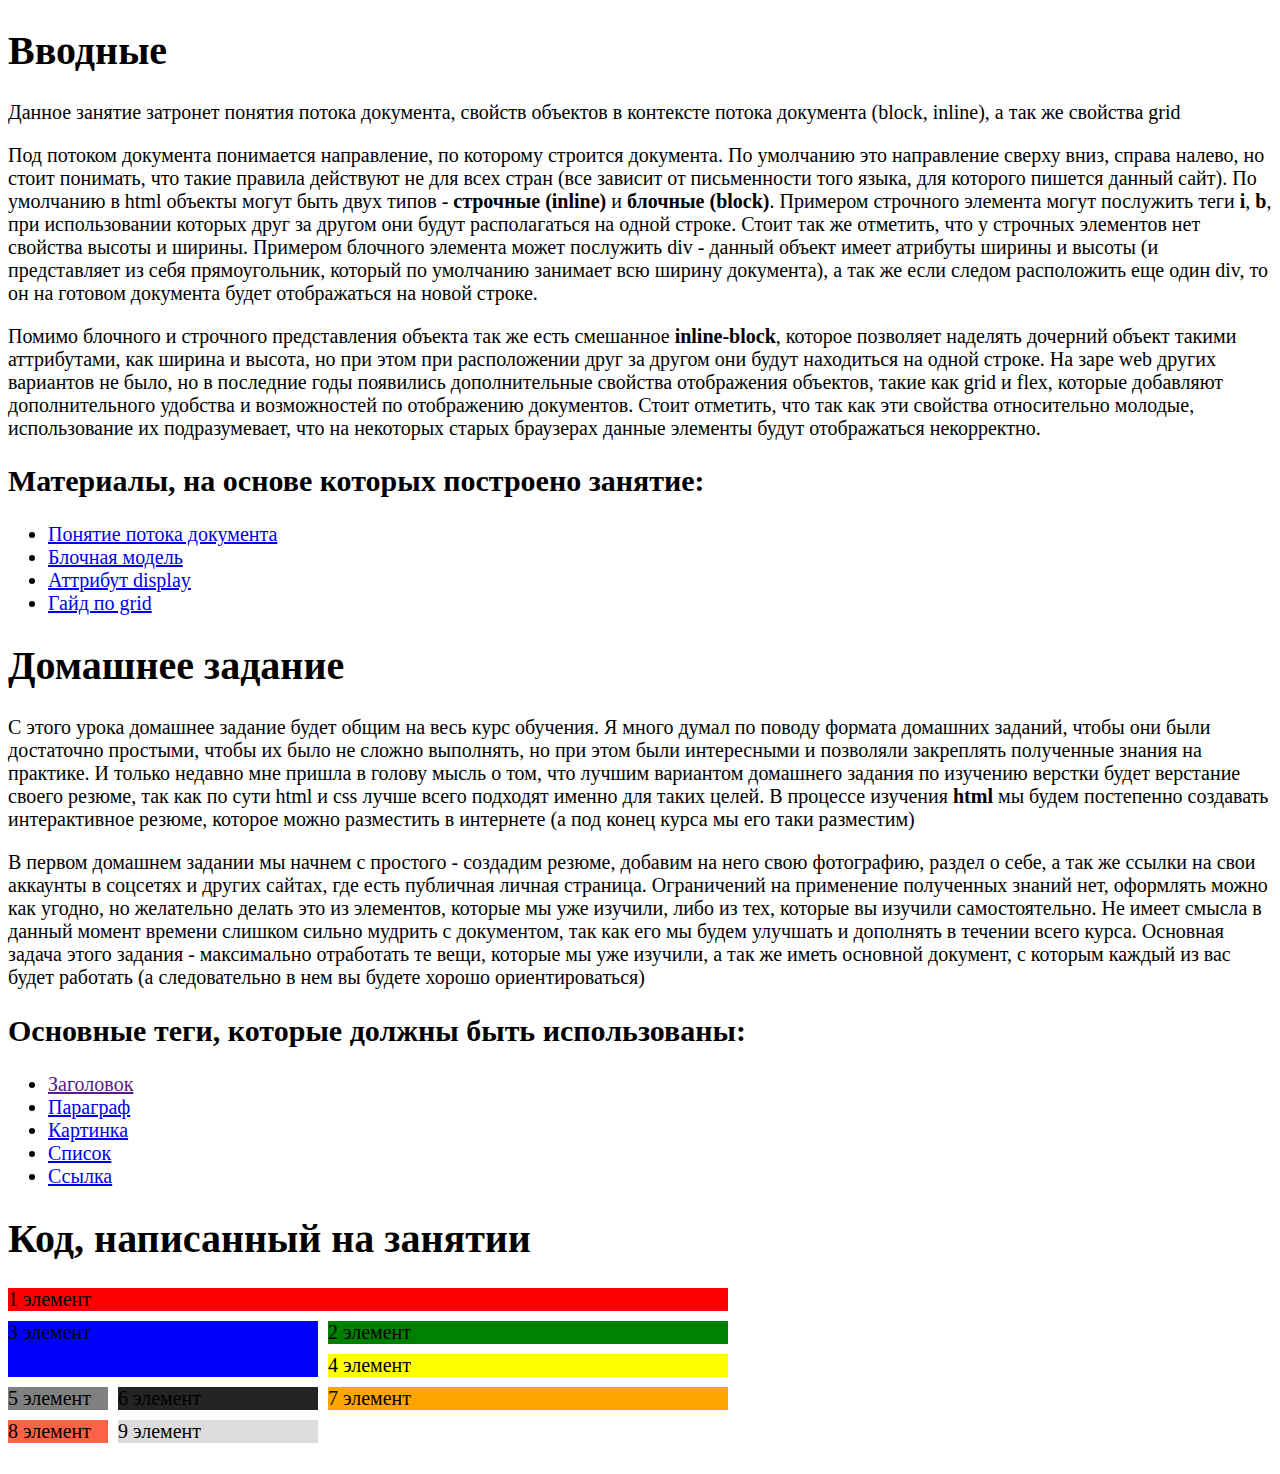
<file: lections/lection_1.html>
<!DOCTYPE html>
<html>
    <head>
        <title>Первое занятие по Doka</title>
    </head>
    <style>
        body {
            font-family: simplex;
            font-size: 20px;
        }

        .container {
            display: grid;
            grid-template-columns: 100px 200px 400px;
            grid-template-rows: repeat (4, 1fr);
            grid-template-areas:
            "header header header"
            "content content ."
            "content content ."
            "footer footer footer";
            grid-gap: 10px;
        }

        .element {
            width: 100%;
            height: 100%;
            justify-content: end;
        }

        .red {
            background-color: red;
        }

        .black {
            background-color: rgb(36, 36, 36);
        }
        .orange {
            background-color: orange;
        }
        .yellow {
            background-color: yellow;
        }
        .green {
            background-color: green;
        }
        .gray {
            background-color: gray;
        }
        .metallic {
            background-color: gainsboro;
        }
        .blue {
            background-color: blue;
        }
        .tomato {
            background-color: tomato;
        }


        
    </style>
    <body>
        <div>
            <h1>Вводные</h1>
            <p>Данное занятие затронет понятия потока документа, свойств объектов в контексте потока документа (block, inline), а так же свойства grid</p>
            <p>
                Под потоком документа понимается направление, по которому строится документа.
                По умолчанию это направление сверху вниз, справа налево, но стоит понимать, что такие правила действуют не для всех стран (все зависит от письменности того языка, для которого пишется данный сайт).
                По умолчанию в html объекты могут быть двух типов - <b>строчные (inline)</b> и <b>блочные (block)</b>.
                Примером строчного элемента могут послужить теги <b>i</b>, <b>b</b>, при использовании которых друг за другом они будут располагаться на одной строке.
                Стоит так же отметить, что у строчных элементов нет свойства высоты и ширины.
                Примером блочного элемента может послужить div - данный объект имеет атрибуты ширины и высоты (и представляет из себя прямоугольник, который по умолчанию занимает всю ширину документа), а так же если следом расположить еще один div, то он на готовом документа будет отображаться на новой строке.
            </p>
            <p>
                Помимо блочного и строчного представления объекта так же есть смешанное <b>inline-block</b>, которое позволяет наделять дочерний объект такими аттрибутами, как ширина и высота, но  при этом при расположении друг за другом они будут находиться на одной строке.
                На заре web других вариантов не было, но в последние годы появились дополнительные свойства отображения объектов, такие как grid и flex, которые добавляют дополнительного удобства и возможностей по отображению документов.
                Стоит отметить, что так как эти свойства относительно молодые, использование их подразумевает, что на некоторых старых браузерах данные элементы будут отображаться некорректно.
            </p>
            <h2>Материалы, на основе которых построено занятие:</h2>
            <ul>
                <li>
                    <a href="https://doka.guide/html/flow/">Понятие потока документа</a>
                </li>
                <li>
                    <a href="https://doka.guide/css/box-model/">Блочная модель</a>
                </li>
                <li>
                    <a href="https://doka.guide/css/display/">Аттрибут display</a>
                </li>
                <li>
                    <a href="https://doka.guide/css/grid-guide/">Гайд по grid</a>
                </li>
            </ul>

            <h1>Домашнее задание</h1>
            <p>
                С этого урока домашнее задание будет общим на весь курс обучения.
                Я много думал по поводу формата домашних заданий, чтобы они были достаточно простыми, чтобы их было не сложно выполнять, но при этом были интересными и позволяли закреплять полученные знания на практике.
                И только недавно мне пришла в голову мысль о том, что лучшим вариантом домашнего задания по изучению верстки будет верстание своего резюме, так как по сути html и css лучше всего подходят именно для таких целей.
                В процессе изучения <b>html</b> мы будем постепенно создавать интерактивное резюме, которое можно разместить в интернете (а под конец курса мы его таки разместим)
            </p>
            <p>
                В первом домашнем задании мы начнем с простого - создадим резюме, добавим на него свою фотографию, раздел о себе, а так же ссылки на свои аккаунты в соцсетях и других сайтах, где есть публичная личная страница.
                Ограничений на применение полученных знаний нет, оформлять можно как угодно, но желательно делать это из элементов, которые мы уже изучили, либо из тех, которые вы изучили самостоятельно.
                Не имеет смысла в данный момент времени слишком сильно мудрить с документом, так как его мы будем улучшать и дополнять в течении всего курса.
                Основная задача этого задания - максимально отработать те вещи, которые мы уже изучили, а так же иметь основной документ, с которым каждый из вас будет работать (а следовательно в нем вы будете хорошо ориентироваться)
            </p>
            <h2>Основные теги, которые должны быть использованы:</h2>
            <ul>
                <li>
                    <a href="">Заголовок</a>
                </li>
                <li>
                    <a href="https://doka.guide/html/p/">Параграф</a>
                </li>
                <li>
                    <a href="https://doka.guide/html/img/">Картинка</a>
                </li>
                <li>
                    <a href="https://doka.guide/html/ul/">Список</a>
                </li>
                <li>
                    <a href="https://doka.guide/html/a/">Ссылка</a>
                </li>
            </ul>
        </div>
        <div>
            <!-- Блок, в котором будут разбираться примеры -->
            <h1>Код, написанный на занятии</h1>
            <div class="container">
                <div class="element red" style="grid-area:header">1 элемент</div>
                <div class="element green">2 элемент</div>
                <div class="element blue" style="grid-area: content">3 элемент</div>
                <div class="element yellow">4 элемент</div>
                <div class="element gray">5 элемент</div>
                <div class="element black">6 элемент</div>
                <div class="element orange">7 элемент</div>
                <div class="element tomato">8 элемент</div>
                <div class="element metallic">9 элемент</div>
            </div>
            <br>
        </div>
            
    </body>
</html>
</file>
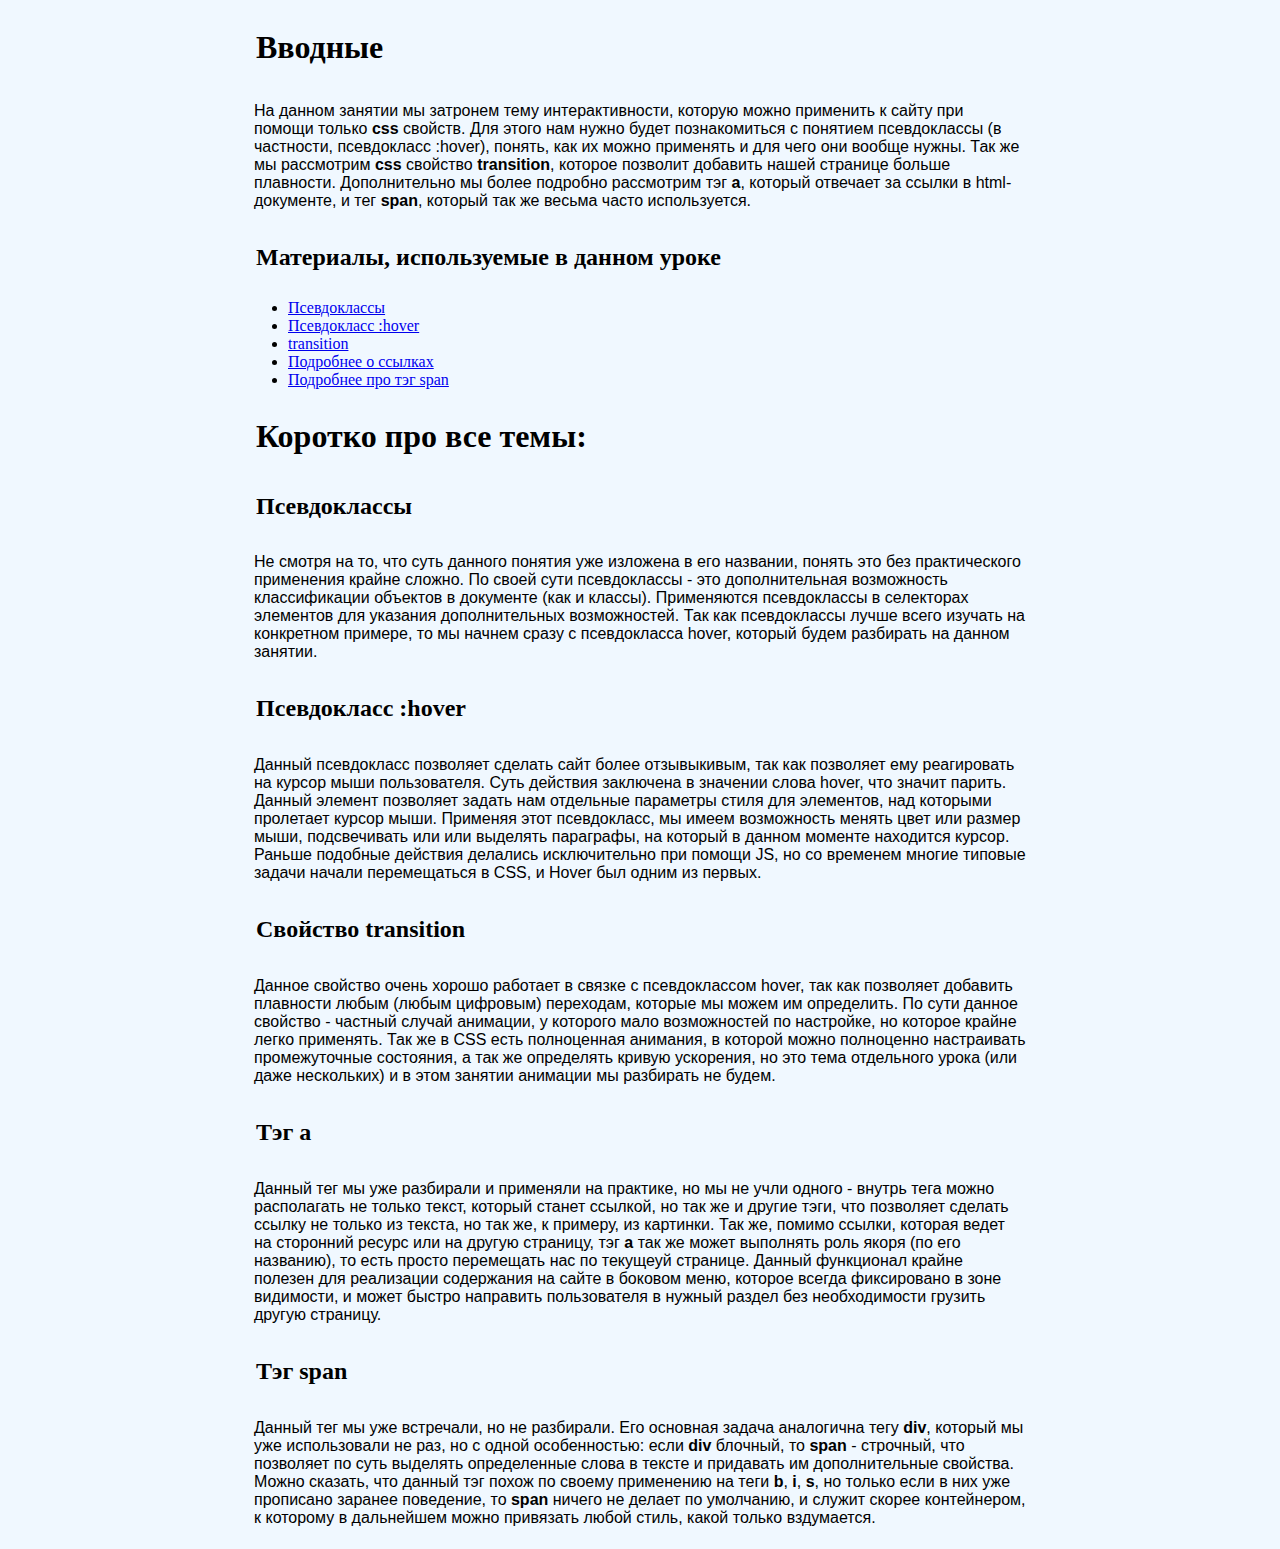
<file: lections/lection_2.html>
<!DOCTYPE html>
<html>
    <head>
        <title>Второе занятие по Doka</title>
        <!-- Подключение стороннего шрифта -->
        <link rel="preconnect" href="https://fonts.googleapis.com">
        <link rel="preconnect" href="https://fonts.gstatic.com" crossorigin>
        <link href="https://fonts.googleapis.com/css2?family=Open+Sans+Condensed:wght@300&display=swap" rel="stylesheet">
    </head>
    <style>
        html {
            background-color: aliceblue;
            width: 800px;
            margin-left: auto;
            margin-right: auto;
        }

        .animated {
            /* background-color: aliceblue; */
            transition: background-color 0.5s;

        }

        .animated:hover {
            background-color: rgb(206, 227, 245);
        }

        h1, h2 {
            padding: 8px;
            border-radius: 6px;
        }

        p {
            font-family: 'Open Sans Condended', 'Segoe UI', Tahoma, Geneva, Verdana, sans-serif;
            border-radius: 6px;
            padding: 6px;
        }
    </style>
    <body>
        <h1 class="animated">Вводные</h1>
        <p  class="animated">
            На данном занятии мы затронем тему интерактивности, которую можно применить к сайту при помощи только <b>css</b> свойств.
            Для этого нам нужно будет познакомиться с понятием псевдоклассы (в частности, псевдокласс :hover), понять, как их можно применять и для чего они вообще нужны.
            Так же мы рассмотрим <b>css</b> свойство <b>transition</b>, которое позволит добавить нашей странице больше плавности.
            Дополнительно мы более подробно рассмотрим тэг <b>a</b>, который отвечает за ссылки в html-документе, и тег <b>span</b>, который так же весьма часто используется.
        </p>
        <h2 class="animated">Материалы, используемые в данном уроке</h2>
        <ul>
            <li class="animated">
                <a href="https://doka.guide/css/pseudoclasses/">Псевдоклассы</a>
            </li>
            <li class="animated">
                <a href="https://doka.guide/css/hover/">Псевдокласс :hover</a>
            </li>
            <li class="animated">
                <a href="https://doka.guide/css/transition/">transition</a>
            </li>
            <li class="animated">
                <a href="https://doka.guide/html/a/">Подробнее о ссылках</a>
            </li>
            <li class="animated">
                <a href="https://doka.guide/html/span/">Подробнее про тэг span</a>
            </li>
        </ul>

        <h1 class="animated">Коротко про все темы:</h1>
        <h2 class="animated">Псевдоклассы</h2>
        <p  class="animated">
            Не смотря на то, что суть данного понятия уже изложена в его названии, понять это без практического применения крайне сложно.
            По своей сути псевдоклассы - это дополнительная возможность классификации объектов в документе (как и классы).
            Применяются псевдоклассы в селекторах элементов для указания дополнительных возможностей.
            Так как псевдоклассы лучше всего изучать на конкретном примере, то мы начнем сразу с псевдокласса hover, который будем разбирать на данном занятии.
        </p>
        <h2 class="animated">Псевдокласс :hover</h2>
        <p  class="animated">
            Данный псевдокласс позволяет сделать сайт более отзывыкивым, так как позволяет ему реагировать на курсор мыши пользователя.
            Суть действия заключена в значении слова hover, что значит парить.
            Данный элемент позволяет задать нам отдельные параметры стиля для элементов, над которыми пролетает курсор мыши.
            Применяя этот псевдокласс, мы имеем возможность менять цвет или размер мыши, подсвечивать или или выделять параграфы, на который в данном моменте находится курсор.

            Раньше подобные действия делались исключительно при помощи JS, но со временем многие типовые задачи начали перемещаться в CSS, и Hover был одним из первых.
        </p>
        <h2 class="animated">Свойство transition</h2>
        <p  class="animated">
            Данное свойство очень хорошо работает в связке с псевдоклассом hover, так как позволяет добавить плавности любым (любым цифровым) переходам, которые мы можем им определить.
            По сути данное свойство - частный случай анимации, у которого мало возможностей по настройке, но которое крайне легко применять.
            Так же в CSS есть полноценная анимания, в которой можно полноценно настраивать промежуточные состояния, а так же определять кривую ускорения, но это тема отдельного урока (или даже нескольких) и в этом занятии анимации мы разбирать не будем.
        </p>
        <h2 class="animated">Тэг a</h2>
        <p  class="animated">
            Данный тег мы уже разбирали и применяли на практике, но мы не учли одного - внутрь тега можно располагать не только текст, который станет ссылкой, но так же и другие тэги, что позволяет сделать ссылку не только из текста, но так же, к примеру, из картинки.
            Так же, помимо ссылки, которая ведет на сторонний ресурс или на другую страницу, тэг <b>a</b> так же может выполнять роль якоря (по его названию), то есть просто перемещать нас по текущеуй странице.
            Данный функционал крайне полезен для реализации содержания на сайте в боковом меню, которое всегда фиксировано в зоне видимости, и может быстро направить пользователя в нужный раздел без необходимости грузить другую страницу.
        </p>
        <h2 class="animated">Тэг span</h2>
        <p  class="animated">
            Данный тег мы уже встречали, но не разбирали.
            Его основная задача аналогична тегу <b>div</b>, который мы уже использовали не раз, но с одной особенностью: если <b>div</b> блочный, то <b>span</b> - строчный, что позволяет по суть выделять определенные слова в тексте и придавать им дополнительные свойства.
            Можно сказать, что данный тэг похож по своему применению на теги <b>b</b>, <b>i</b>, <b>s</b>, но только если в них уже прописано заранее поведение, то <b>span</b> ничего не делает по умолчанию, и служит скорее контейнером, к которому в дальнейшем можно привязать любой стиль, какой только вздумается.
        </p>
    </body>
</html>
</file>
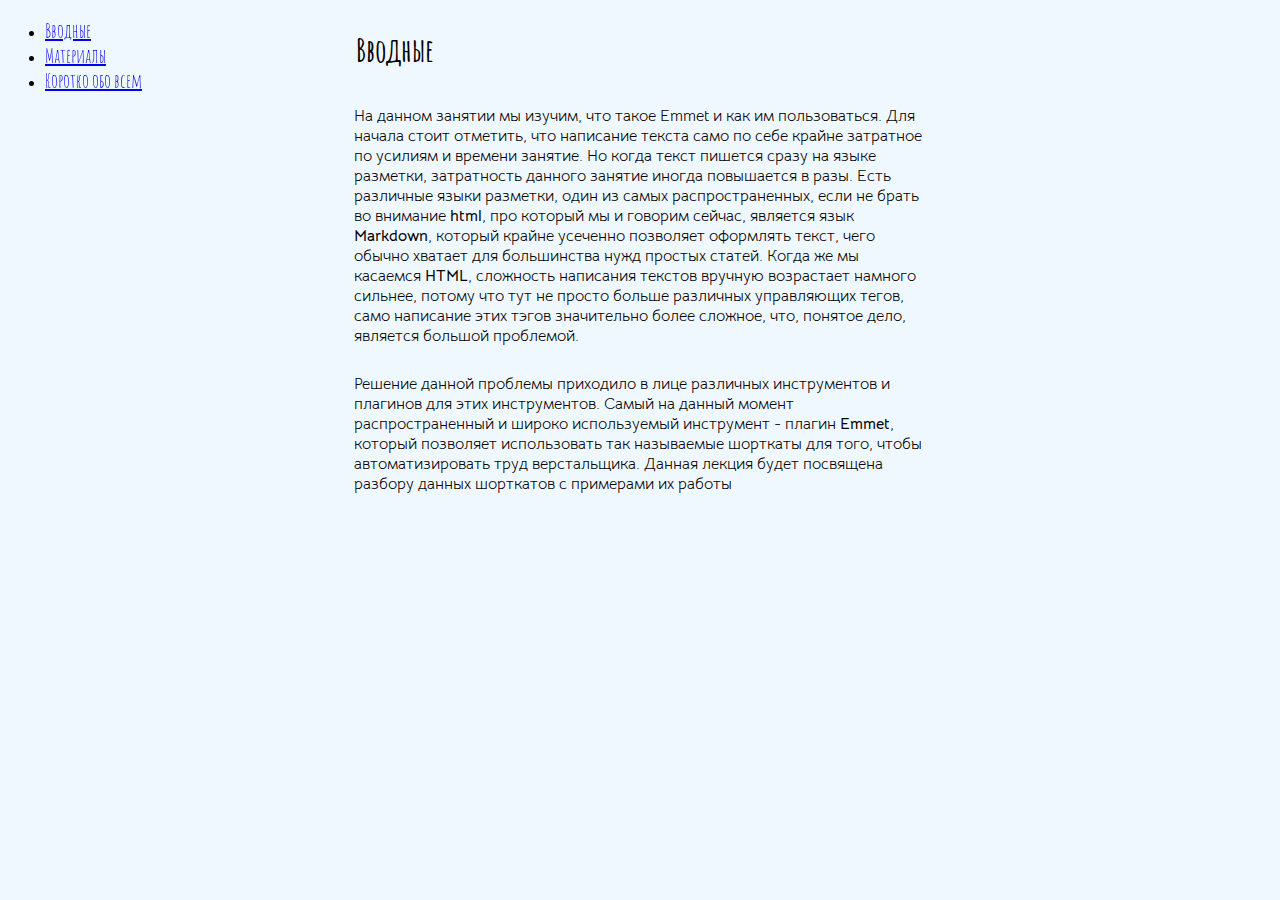
<file: lections/lection_5.html>
<!DOCTYPE html>
<html lang="ru">
<head>
    <meta charset="UTF-8">
    <title>Лекция 5</title>
    <link rel="preconnect" href="https://fonts.googleapis.com">
    <link rel="preconnect" href="https://fonts.gstatic.com" crossorigin>
    <link href="https://fonts.googleapis.com/css2?family=Amatic+SC:wght@700&family=Bellota+Text:wght@300&display=swap" rel="stylesheet">
    <link href="../styles/lections_styles.css" rel="stylesheet">
</head>
<body>
    <div class="menu">
        <ul>
            <li><a class="menu_links" href=#introdaction>Вводные</a></li>
            <li><a class="menu_links" href=#materials>Материалы</a></li>
            <li><a class="menu_links" href=#main_section>Коротко обо всем</a></li>
        </ul>
    </div>
    <div>
        <h1 id="introdaction" class="animated">Вводные</h1>
        <p class="animated">
            На данном занятии мы изучим, что такое Emmet и как им пользоваться.
            Для начала стоит отметить, что написание текста само по себе крайне затратное по усилиям и времени занятие.
            Но когда текст пишется сразу на языке разметки, затратность данного занятие иногда повышается в разы.
            Есть различные языки разметки, один из самых распространенных, если не брать во внимание <b>html</b>, про который мы и говорим сейчас, является язык <b>Markdown</b>, который крайне усеченно позволяет оформлять текст, чего обычно хватает для большинства нужд простых статей.
            Когда же мы касаемся <b>HTML</b>, сложность написания текстов вручную возрастает намного сильнее, потому что тут не просто больше различных управляющих тегов, само написание этих тэгов значительно более сложное, что, понятое дело, является большой проблемой.
        </p>
        <p class="animated">
            Решение данной проблемы приходило в лице различных инструментов и плагинов для этих инструментов.
            Самый на данный момент распространенный и широко используемый инструмент - плагин <b>Emmet</b>, который позволяет использовать так называемые шорткаты для того, чтобы автоматизировать труд верстальщика.
            Данная лекция будет посвящена разбору данных шорткатов с примерами их работы
        </p>
    </div>
</body>
</html>
</file>
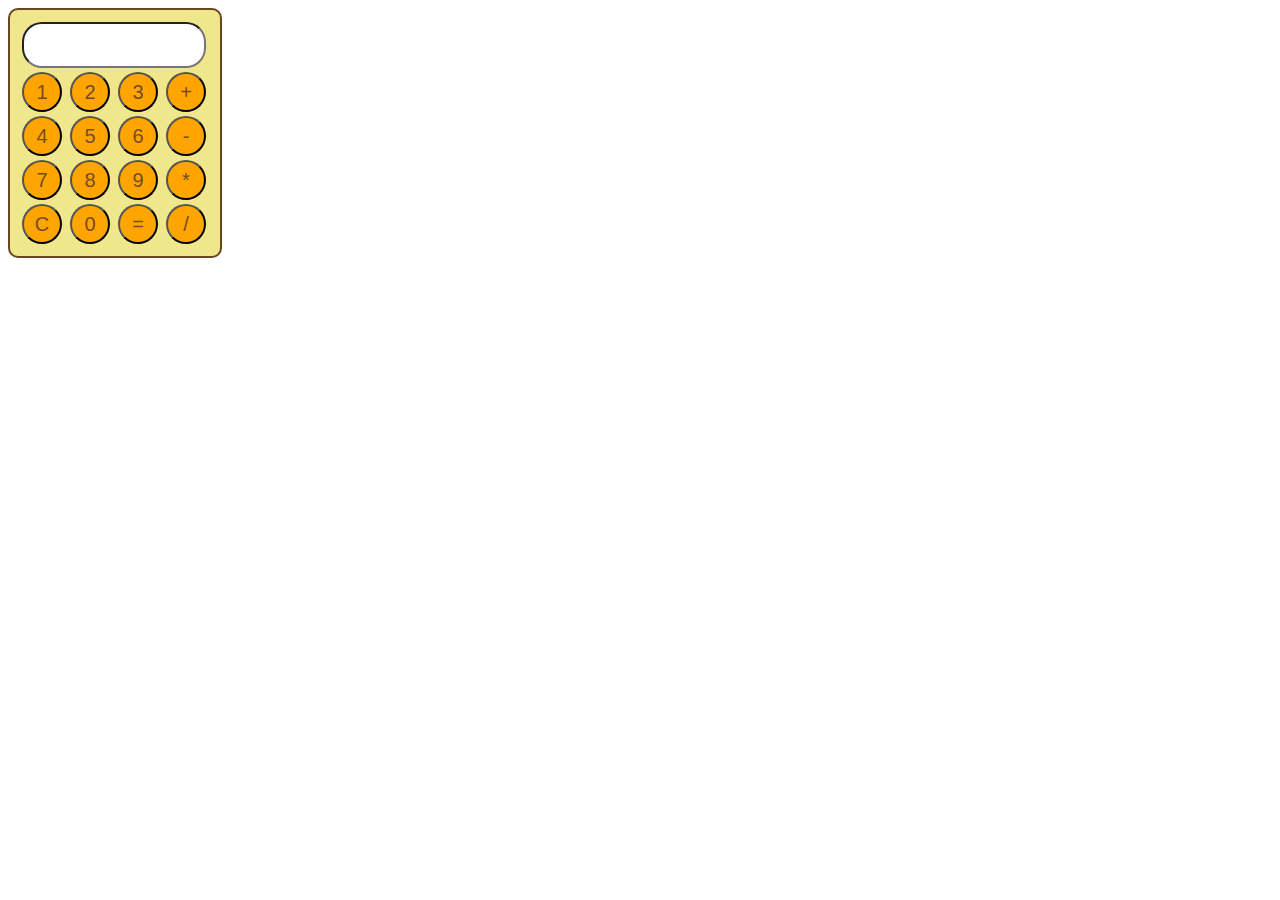
<file: works/Calculator.html>
<!DOCTYPE html>
<html>
    <head>
        <title>
            Калькулятор
        </title>
        <style>
            button {
                background-color: orange;
                width: 40px;
                height: 40px;
                border-radius: 20px;
                margin: 2px;
                font-size: 20px;
                font-family: Impact, Haettenschweiler, 'Arial Narrow Bold', sans-serif;
                color:rgb(117, 76, 34);
            }

            input {
                width: 176px;
                height: 40px;
                border-radius: 20px;
                margin: 2px;
                font-size: 20px;
                font-family: Impact, Haettenschweiler, 'Arial Narrow Bold', sans-serif;
                color:rgb(117, 76, 34);
                text-align: right;


            }

            #outer {
                border: solid;
                width: 190px;
                border-width: 2px;
                padding: 10px;
                border-radius: 10px;
                background-color: khaki;
                border-color: rgb(107, 69, 32);
            }

        </style>
        <script>
            let a = null;
            let b = null;
            let operator = null;

            // Функция для ввода цифр
            function buttonClick(number) {
                let label = document.querySelector('#label');
                previosValue = label.getAttribute('value');
                label.setAttribute('value', previosValue + number);
            }

            // Функция для выбора операций
            function buttonOperation(operation) {
                if (operator == null) {
                    operator = operation;
                    previosValue = document.querySelector('#label').getAttribute('value');
                    document.querySelector('#label').setAttribute('value', previosValue + operation);
                }

            }

            // Кнопка очистки результатов
            function buttonClear() {
                a = null;
                b = null;
                operator = null;
                document.querySelector('#label').setAttribute('value', '');
            }

            // Кнопка очистки результатов после вычисления
            function clearAfterEqual() {
                a = null;
                b = null;
                operator = null;
            }

            // Действия, которые происходят при нажатии на вычисление
            function buttonEqual() {
                if (operator != null) {
                    splittingLabelText();
                    labelInput = document.querySelector('#label');
                    switch (operator) {
                        case " + ":
                            labelInput.setAttribute('value', a + b);
                            break;
                        case " - ":
                            labelInput.setAttribute('value', a - b);
                            break;
                        case " * ":
                            labelInput.setAttribute('value', a * b);
                            break;
                        case " / ":
                            labelInput.setAttribute('value', a / b);

                            break;
                    }
                    clearAfterEqual();
                }
            }

            // Функция для получения из текстового поля значений a и b
            function splittingLabelText() {
                operands = document.querySelector('#label').getAttribute('value').split(operator);
                a = parseFloat(operands[0]);
                b = parseFloat(operands[1]);
            }
        </script>

    </head>
    <body>
        <div id='outer'>
            <div>
                <input id="label" type="text" value=''>
            </div>
            <div>
                <button onclick="buttonClick(1)">1</button>
                <button onclick="buttonClick(2)">2</button>
                <button onclick="buttonClick(3)">3</button>
                <button onclick="buttonOperation(' + ')">+</button>
            </div>
            <div>
                <button onclick="buttonClick(4)">4</button>
                <button onclick="buttonClick(5)">5</button>
                <button onclick="buttonClick(6)">6</button>
                <button onclick="buttonOperation(' - ')">-</button>
            </div>
            <div>
                <button onclick="buttonClick(7)">7</button>
                <button onclick="buttonClick(8)">8</button>
                <button onclick="buttonClick(9)">9</button>
                <button onclick="buttonOperation(' * ')">*</button>
            </div>
            <div>
                <button onclick="buttonClear()">C</button>
                <button onclick="buttonClick(0)">0</button>
                <button onclick="buttonEqual()">=</button>
                <button onclick="buttonOperation(' / ')">/</button>
            </div>
        </div>
    </body>
</html>
</file>
<file: styles/lections_styles.css>
html {
    background-color: aliceblue;
    width: 600px;
    margin-left: auto;
    margin-right: auto;
}

.animated {
    transition: background-color 0.5s;
}

.animated:hover {
    background-color: rgb(206, 227, 245);
}

h1, h2 {
    padding: 8px;
    border-radius: 6px;
    font-family: 'Amatic SC', cursive;
}

p {
    font-family: 'Bellota Text', cursive;
    border-radius: 6px;
    padding: 6px;
}

.picktogram {
    height: 20px;
    width: auto;
}

.linkContainer {
    display: grid;
    grid-auto-flow: column;
    grid-auto-columns: max-content;
    gap: 8px;
}

.menu {
    position: fixed;
    left: 5px;
    top: 2px;
    width: 200px;
}

.menu_links {
    font-family: 'Amatic SC', cursive;
    font-size: 20px;
}

.screenshots {
    margin-top: 20px;
    margin-bottom: 20px;
}
</file>
